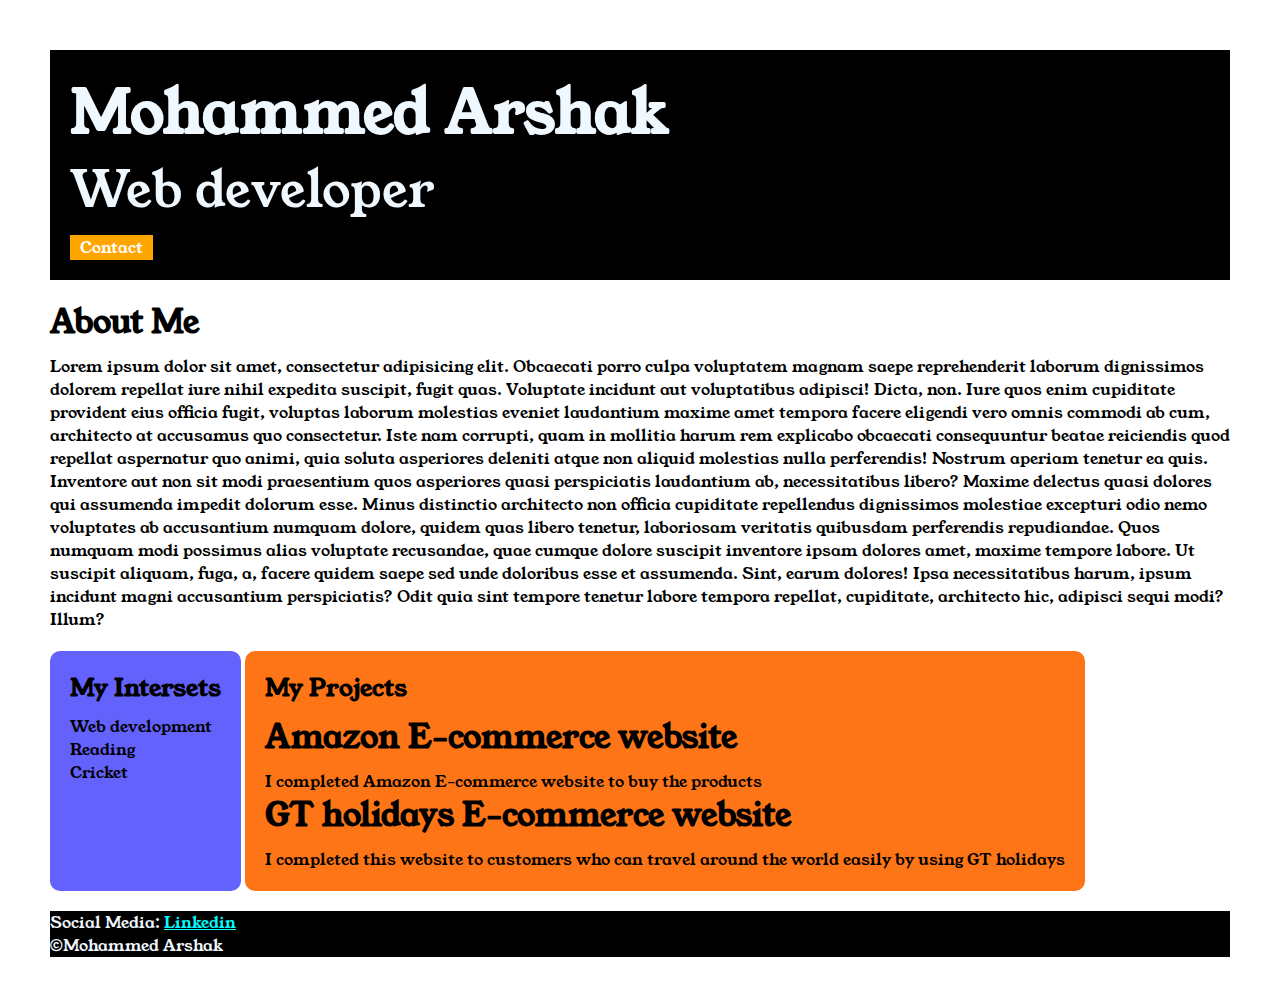
<file: index.html>
<!DOCTYPE html>

<html>

<head>
    <title>Portfolio</title>
    <link rel="stylesheet" href="style.css">
    <link rel="preconnect" href="https://fonts.googleapis.com">
    <link rel="preconnect" href="https://fonts.gstatic.com" crossorigin>
    <link href="https://fonts.googleapis.com/css2?family=Young+Serif&display=swap" rel="stylesheet">
</head>

<body>
    <div class="container">
        <div class="section-one">
            <h1 class="section-one__name">Mohammed Arshak</h1>
            <p class="section-one__designation">Web developer</p>
            <a class="section-one__contact" href="contact.html">Contact</a>
        </div>

        <div class="section-two">
            <h1 class="section-two__title">About Me</h1>
            <p class="section-two__desc">Lorem ipsum dolor sit amet, consectetur adipisicing elit. Obcaecati porro culpa
                voluptatem magnam saepe
                reprehenderit laborum dignissimos dolorem repellat iure nihil expedita suscipit, fugit quas. Voluptate
                incidunt
                aut voluptatibus adipisci! Dicta, non. Iure quos enim cupiditate provident eius officia fugit, voluptas
                laborum
                molestias eveniet laudantium maxime amet tempora facere eligendi vero omnis commodi ab cum, architecto
                at
                accusamus quo consectetur. Iste nam corrupti, quam in mollitia harum rem explicabo obcaecati
                consequuntur
                beatae
                reiciendis quod repellat aspernatur quo animi, quia soluta asperiores deleniti atque non aliquid
                molestias
                nulla
                perferendis! Nostrum aperiam tenetur ea quis. Inventore aut non sit modi praesentium quos asperiores
                quasi
                perspiciatis laudantium ab, necessitatibus libero? Maxime delectus quasi dolores qui assumenda impedit
                dolorum
                esse. Minus distinctio architecto non officia cupiditate repellendus dignissimos molestiae excepturi
                odio
                nemo
                voluptates ab accusantium numquam dolore, quidem quas libero tenetur, laboriosam veritatis quibusdam
                perferendis
                repudiandae. Quos numquam modi possimus alias voluptate recusandae, quae cumque dolore suscipit
                inventore
                ipsam
                dolores amet, maxime tempore labore. Ut suscipit aliquam, fuga, a, facere quidem saepe sed unde
                doloribus
                esse
                et assumenda. Sint, earum dolores! Ipsa necessitatibus harum, ipsum incidunt magni accusantium
                perspiciatis?
                Odit quia sint tempore tenetur labore tempora repellat, cupiditate, architecto hic, adipisci sequi modi?
                Illum?
            </p>
        </div>
        <div class="section-three">
            <h2 class="section-three__title">My Intersets</h2>
            <ul class="section-three__desc">
                <li>Web development</li>
                <li>Reading</li>
                <li>Cricket</li>
            </ul>
        </div>
        <div class="section-four">
            <h2 class="section-four__title">My Projects</h2>
            <ul class="section-four__desc">
                <li>
                    <h1 class="section-four__title">Amazon E-commerce website</h1>
                    <p class="section-four__desc">I completed Amazon E-commerce website to buy the products</p>
                </li>

                <li>
                    <h1 class="section-four__title">GT holidays E-commerce website</h1>
                    <p class="section-four__desc">I completed this website to customers who can travel around the world
                        easily by using GT holidays</p>
                </li>
            </ul>
        </div>
        <div class="section-five">
            <p class="section-five__title">Social Media:
                <a class="section-five__desc" href="https://www.linkedin.com/in/arshakin2003/">Linkedin</a>
            </p>

            <p> &copy;Mohammed Arshak</p>
        </div>
    </div>
</body>

</html>
</file>
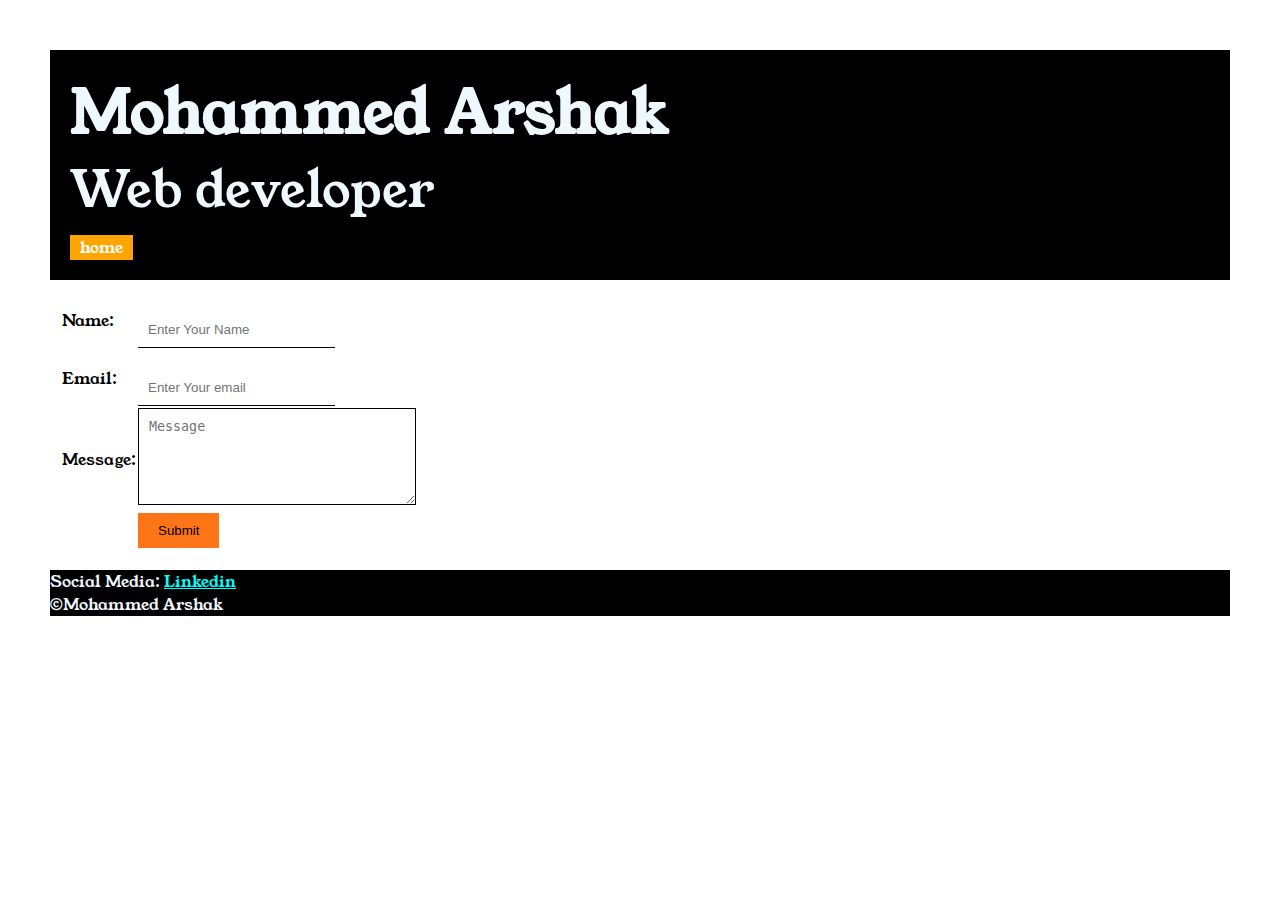
<file: contact.html>
<!DOCTYPE html>

<html>

<head>
    <meta charset="UTF-8">
    <meta name="viewport" content="width=device-width ,initial-scale=1.0">
    <title>contact</title>
    <link rel="stylesheet" href="style.css">
    <link rel="preconnect" href="https://fonts.googleapis.com">
    <link rel="preconnect" href="https://fonts.gstatic.com" crossorigin>
    <link href="https://fonts.googleapis.com/css2?family=Young+Serif&display=swap" rel="stylesheet">
</head>

<body>
    <div class="container">
        <div class="section-one">
            <h1 class="section-one__name">Mohammed Arshak</h1>
            <p class="section-one__designation">Web developer</p>
            <a class="section-one__contact" href="INDEX.html">home</a>
        </div>
        <div class="contact">
            <form>
                <table>
                    <tr>
                        <td>Name:</td>
                        <td><input type="text" placeholder="Enter Your Name" class="contact__input"></td>
                    </tr>
                    <tr>
                        <td>Email:</td>
                        <td><input type="email" placeholder="Enter Your email" class="contact__input"></td>
                    </tr>
                    <tr>
                        <td>Message:</td>
                        <td><textarea name="text" id="textarea" rows="5" cols="30" placeholder="Message"
                                class="contact__textarea"></textarea></td>
                    </tr>
                    <tr>
                        <td></td>
                        <td><input type="submit" class="contact__submit"></td>
                    </tr>
                </table>
            </form>
        </div>

        <div class="section-five">
            <p class="section-five__title">Social Media:
                <a class="section-five__desc" href="https://in.linkedin.com/">Linkedin</a>
            </p>

            <p> &copy;Mohammed Arshak</p>
        </div>
    </div>
</body>
</html>
</file>
<file: style.css>
*{
    padding: 0;
    margin: 0;
}
body{
    font-family: "Young Serif", serif;
}
.container{
    padding: 50px;
}
.section-one{
    background-color: black;
    color: aliceblue;
    padding: 20px;
}
.section-one__contact{
    background-color: orange;
    color: white;
    text-decoration: none;
    padding-left: 10px;
    padding-right: 10px;
    padding-top: 1px;
    padding-bottom: 1px;
    display: inline-block;
    margin-top:10px ;

}
.section-one__name{
    font-size: 60px;
}
.section-one__designation{
    font-size: 50px;
}
.section-two,.section-three,.section-four,.section-five{
    margin-top: 20px;
}
.section-two__desc,.section-three__desc,.section-four__desc,.section-five__desc{
    margin-top: 10px;
}
.section-five{
    background-color: black;
    color: aliceblue;
}
.section-five a{
    color: aqua;
}
.section-three li,.section-four li{
    list-style: none;
}

.section-three{
    background-color: #6462FD;
    color: black;
    display: inline-block;
    padding: 20px;
    height: 200px;
    border-radius: 10px;
    vertical-align: top;
}
.section-four{
    background-color: #FE7517;
    color: black;
    padding: 20px;
    display: inline-block;
    height: 200px;
    border-radius: 10px;
    vertical-align: top;
}
.contact{
    margin: 10px;
}
.contact__input,.contact-form__textarea,.contact-form__submit{
    margin-top: 20px;
}
.contact__input{
padding: 10px;
border: none;
border-bottom: solid black 1px;
}
.contact__textarea{
    padding: 10px;
    border: none;
    border: solid black 1px;
    }
    .contact__submit{
        padding-top: 10px;
        padding-bottom: 10px;
        padding-left: 20px;
        padding-right: 20px;
        background-color: #FE7517;
        color: black;
        border: none;
        }
</file>
